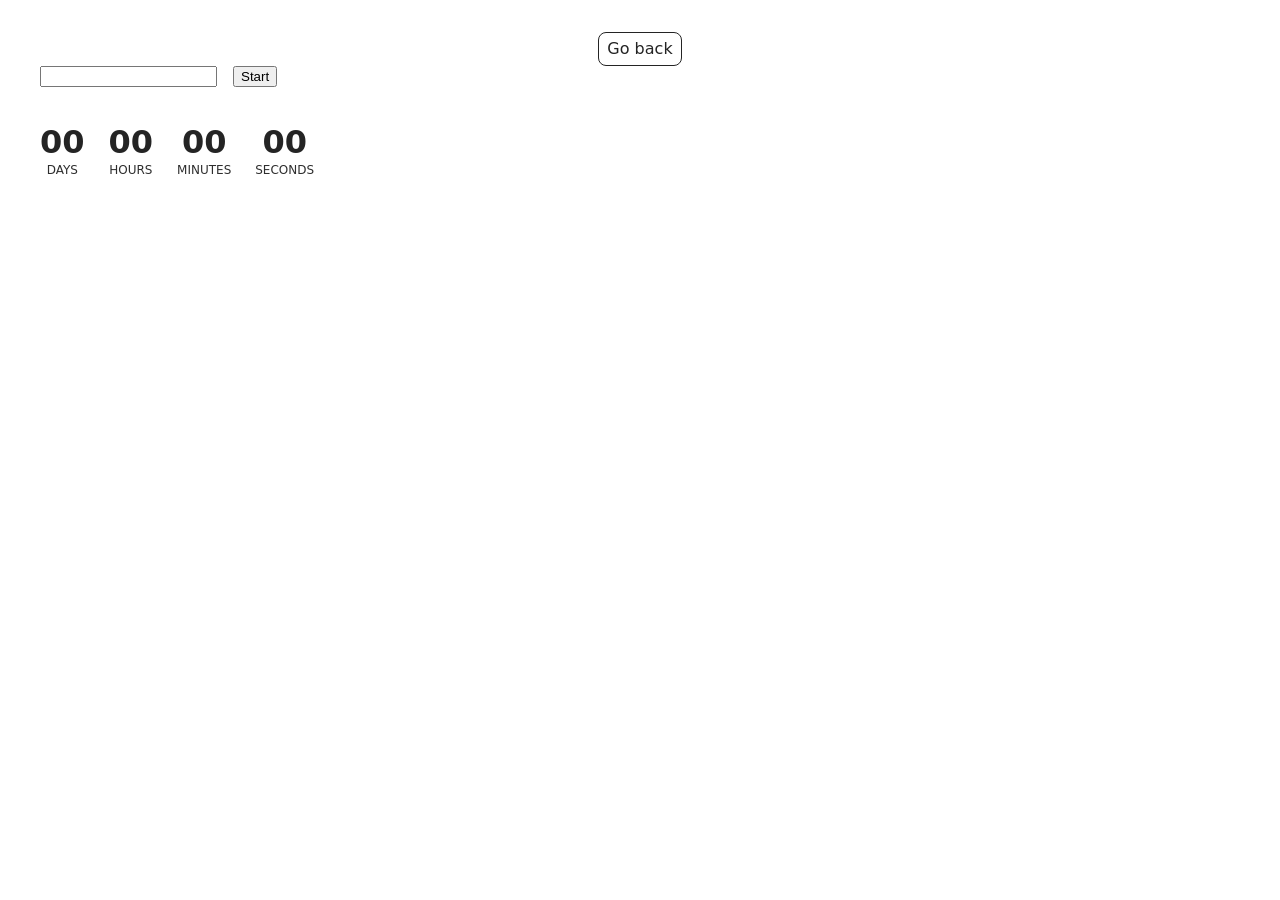
<file: src/1-timer.html>
<!doctype html>
<html lang="en">
  <head>
    <meta charset="UTF-8" />
    <meta http-equiv="X-UA-Compatible" content="IE=edge" />
    <meta name="viewport" content="width=device-width, initial-scale=1.0" />
    <link rel="icon" type="image/svg+xml" href="/favicon.svg" />
    <title>Timer</title>
    <link rel="stylesheet" href="./css/styles.css" />
  </head>

  <body>
    <main>
      <a class="back-link" href="./index.html">Go back</a>
      <div class="container">
        <input type="text" id="datetime-picker" />
        <button type="button" data-start>Start</button>

        <div class="timer">
          <div class="field">
            <span class="value" data-days>00</span>
            <span class="label">Days</span>
          </div>
          <div class="field">
            <span class="value" data-hours>00</span>
            <span class="label">Hours</span>
          </div>
          <div class="field">
            <span class="value" data-minutes>00</span>
            <span class="label">Minutes</span>
          </div>
          <div class="field">
            <span class="value" data-seconds>00</span>
            <span class="label">Seconds</span>
          </div>
        </div>
      </div>
    </main>

    <script type="module" src="./js/1-timer.js"></script>
  </body>
</html>
</file>
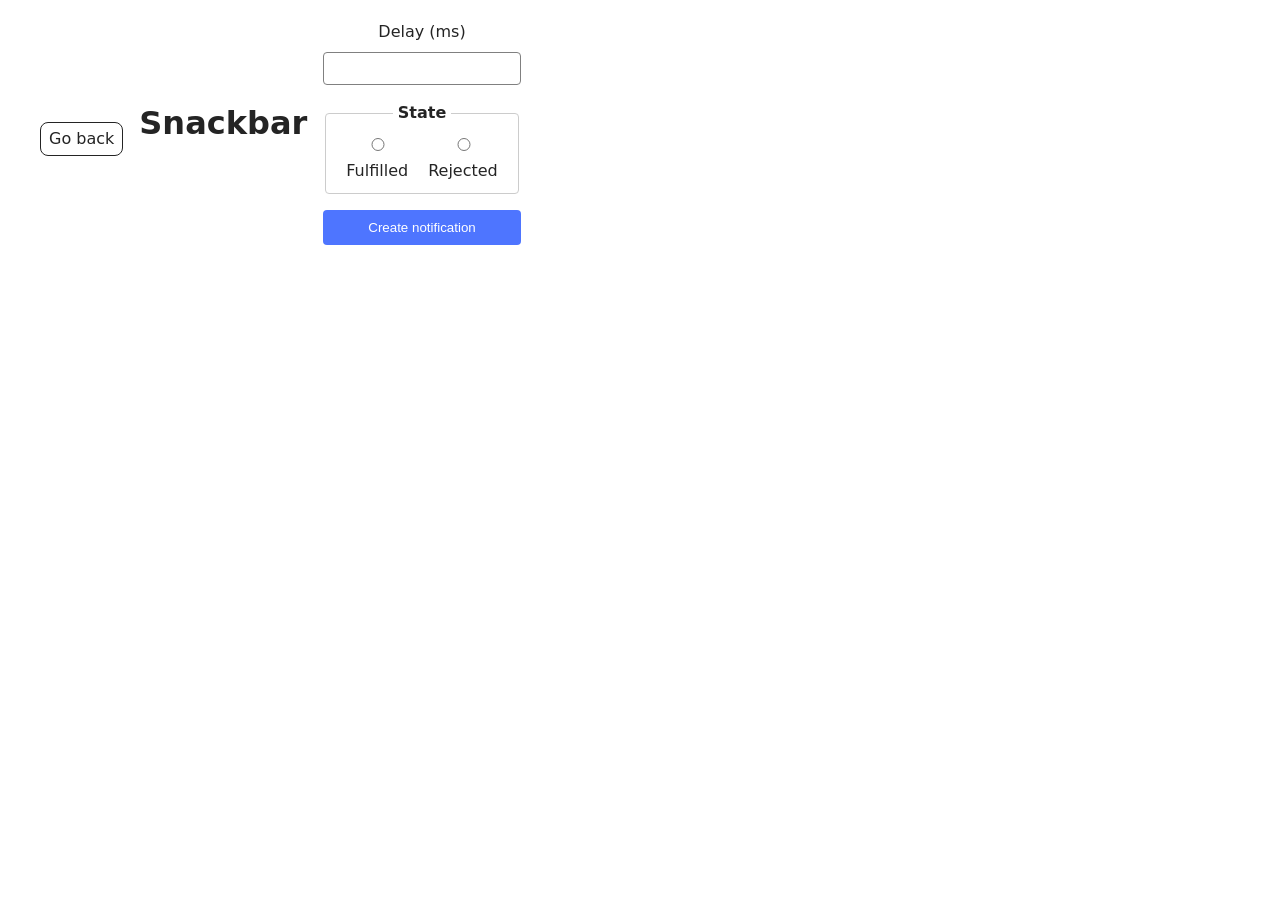
<file: src/2-snackbar.html>
<!doctype html>
<html lang="en">
  <head>
    <meta charset="UTF-8" />
    <meta http-equiv="X-UA-Compatible" content="IE=edge" />
    <meta name="viewport" content="width=device-width, initial-scale=1.0" />
    <title>Page 3</title>
    <link rel="stylesheet" href="./css/styles.css" />
  </head>
  <body>
    <main>
      <div class="container">
        <a class="back-link" href="./index.html">Go back</a>
        <h1 class="main-title">Snackbar</h1>
        <form class="form">
          <label>
            Delay (ms)
            <input type="number" name="delay" required />
          </label>

          <fieldset>
            <legend>State</legend>
            <label>
              <input type="radio" name="state" value="fulfilled" required />
              Fulfilled
            </label>
            <label>
              <input type="radio" name="state" value="rejected" required />
              Rejected
            </label>
          </fieldset>

          <button type="submit">Create notification</button>
        </form>
      </div>
    </main>
    <script type="module" src="./js/2-snackbar.js"></script>
  </body>
</html>
</file>
<file: src/css/styles.css>
/**
  |============================
  | include css partials with
  | default @import url()
  |============================
*/
/* Common styles */
@import url('./reset.css');
@import url('./base.css');
@import url('./container.css');
@import url('./animations.css');

/* Sections style */
@import url('./header.css');
@import url('./vite-promo.css');
@import url('./badges.css');
@import url('./back-link.css');
@import url('./footer.css');
/* Налаштування головного контейнера */
.container {
  display: flex;
  flex-wrap: wrap; /* Дозволяє елементам перестрибувати на новий рядок */
  gap: 16px; /* Відстань між інпутом, кнопкою та таймером */
  align-items: center;
}

/* Примушуємо таймер зайняти 100% ширини, щоб він упав під інпут */
.timer {
  flex-basis: 100%;
  display: flex;
  gap: 24px;
  margin-top: 20px;
}

/* Кожна секція (число + текст) */
.field {
  display: flex;
  flex-direction: column;
  align-items: center;
}

/* Стиль для великих цифр */
.value {
  font-size: 32px;
  font-weight: 600;
  line-height: 1.2;
}

/* Стиль для підписів */
.label {
  font-size: 12px;
  text-transform: uppercase;
  color: #2e2e2e;
}
/* Форма: елементи один під одним з відступом */
.form {
  display: flex;
  flex-direction: column;
  gap: 16px;
  margin-top: 20px;
}

/* Поле вводу та лейбли */
.form label {
  display: flex;
  flex-direction: column;
  gap: 8px;
  font-size: 16px;
}

.form input[type='number'] {
  padding: 8px;
  border: 1px solid #808080;
  border-radius: 4px;
  outline: none;
}

/* Радіокнопки всередині fieldset */
fieldset {
  border: 1px solid #ccc;
  border-radius: 4px;
  padding: 10px 20px;
  display: flex;
  gap: 20px;
}

legend {
  font-weight: 600;
  padding: 0 5px;
}

/* Кнопка */
button[type='submit'] {
  padding: 10px 20px;
  background-color: #4e75ff;
  color: white;
  border: none;
  border-radius: 4px;
  font-weight: 500;
  cursor: pointer;
}

button[type='submit']:hover {
  background-color: #6c8cff;
}
</file>
